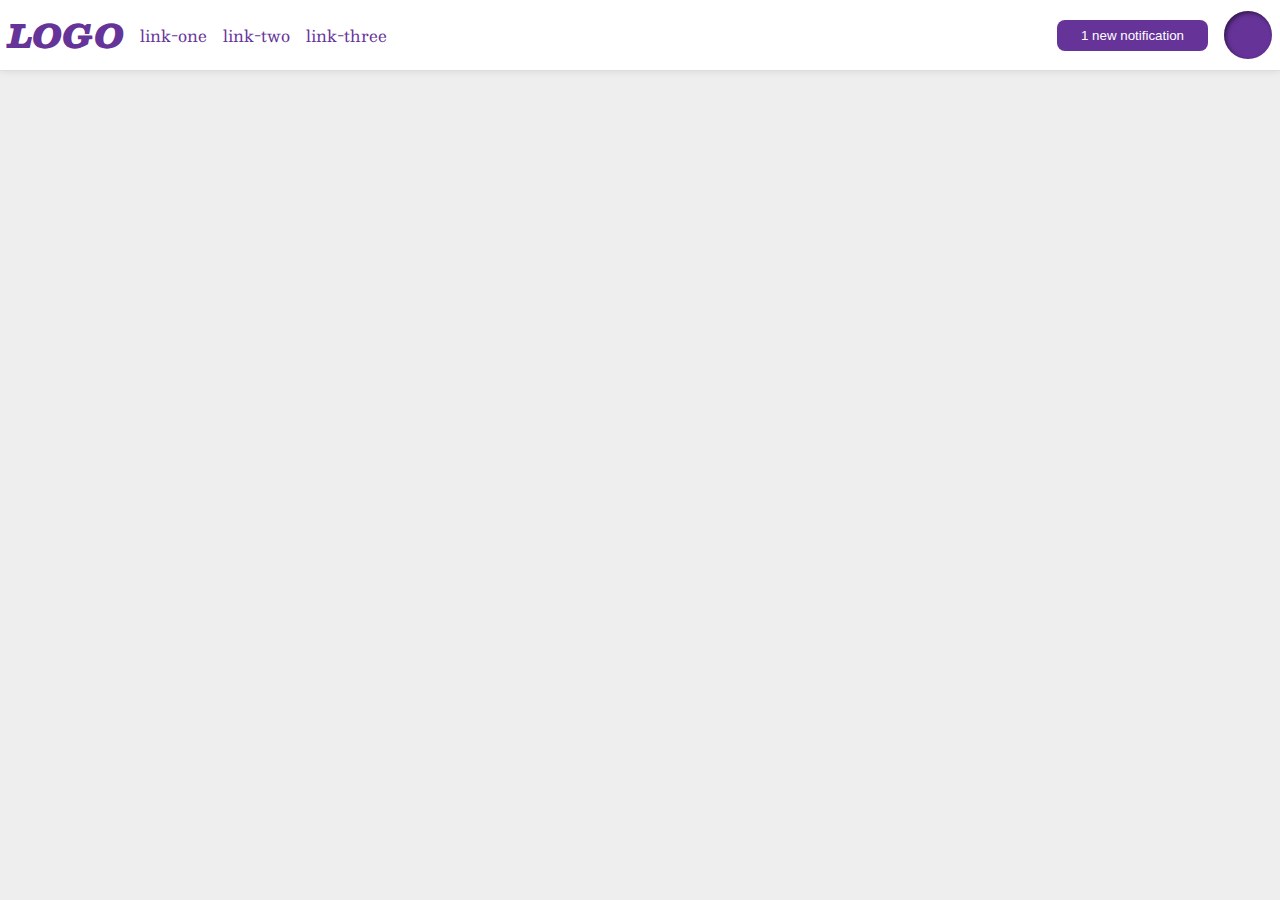
<file: flex/03-flex-header-2/index.html>
<!DOCTYPE html>
<html lang="en">
<head>
  <meta charset="UTF-8">
  <meta http-equiv="X-UA-Compatible" content="IE=edge">
  <meta name="viewport" content="width=device-width, initial-scale=1.0">
  <title>Flex Header 2</title>
  <link rel="stylesheet" href="style.css">
</head>
<body>
  <div class="header">
    <div class="header-left">
      <div class="logo">
        LOGO
      </div>
      <ul class="links">
        <li><a href="google.com">link-one</a></li>
        <li><a href="google.com">link-two</a></li>
        <li><a href="google.com">link-three</a></li>
      </ul>
    </div>
    <div class="header-right">
      <button class="notifications">
        1 new notification
      </button>
      <div class="profile-image"></div>
    </div>
  </div>
</body>
</html>
</file>
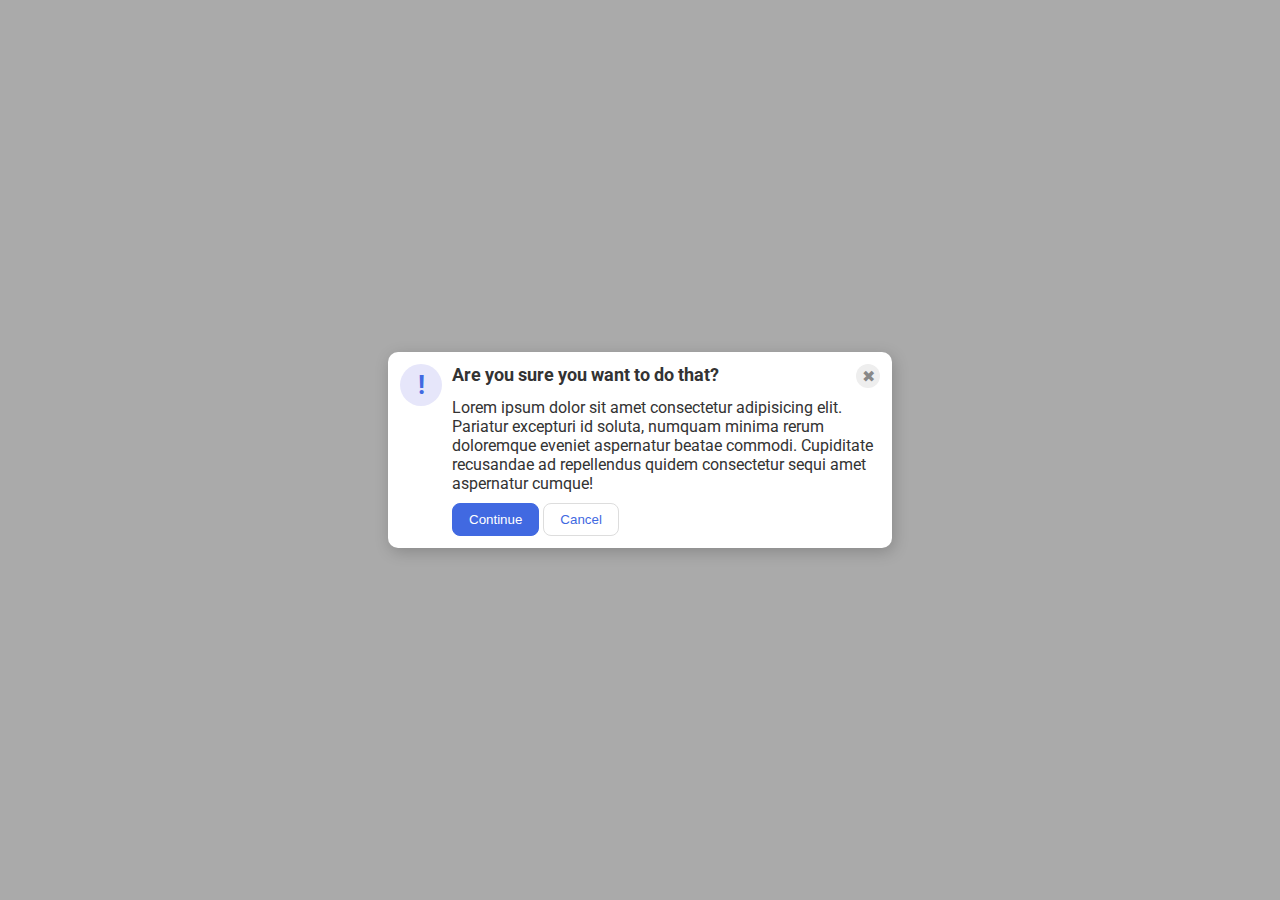
<file: flex/05-flex-modal/index.html>
<!DOCTYPE html>
<html lang="en">
<head>
  <meta charset="UTF-8">
  <meta http-equiv="X-UA-Compatible" content="IE=edge">
  <meta name="viewport" content="width=device-width, initial-scale=1.0">
  <link rel="stylesheet" href="style.css">
  <title>Modal</title>
</head>
<body>
  <div class="modal">
    <div class="icon">!</div>
      <div class="message">
        <div class="header">Are you sure you want to do that?</div>
        <div class="close-button">✖</div>
        <div class="text">Lorem ipsum dolor sit amet consectetur adipisicing elit. Pariatur excepturi id soluta, numquam minima rerum doloremque eveniet aspernatur beatae commodi. Cupiditate recusandae ad repellendus quidem consectetur sequi amet aspernatur cumque!</div>
        <div>
          <button class="continue">Continue</button>
          <button class="cancel">Cancel</button>
        </div>
      </div>
  </div>
</body>
</html>
</file>
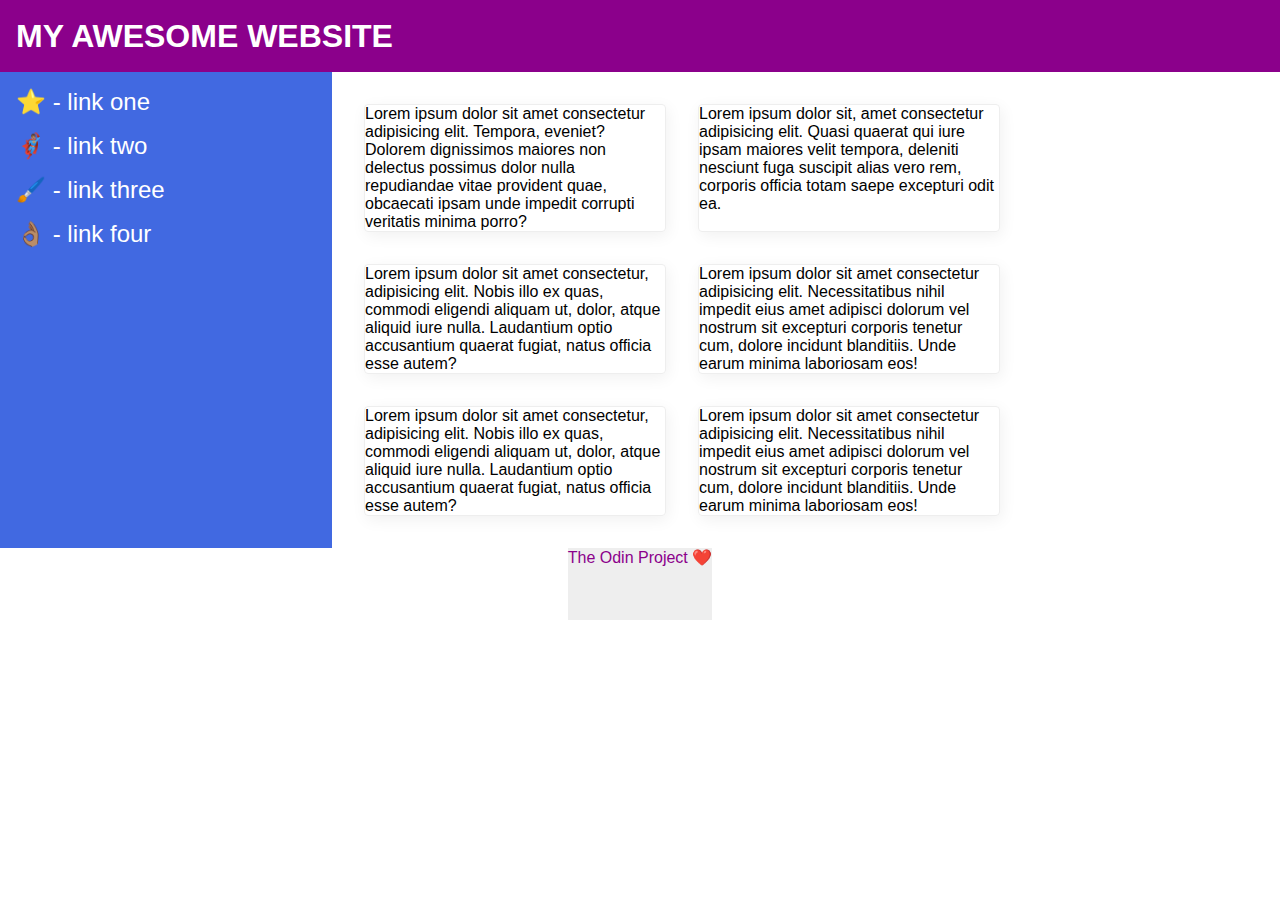
<file: flex/07-flex-layout-2/index.html>
<!DOCTYPE html>
<html lang="en">
<head>
  <meta charset="UTF-8">
  <meta http-equiv="X-UA-Compatible" content="IE=edge">
  <meta name="viewport" content="width=device-width, initial-scale=1.0">
  <title>The Holy Grail</title>
  <link rel="stylesheet" href="style.css">
</head>
<body>
  <div class="header">
    MY AWESOME WEBSITE
  </div>
  <div class="body-container">
      <div class="sidebar">
        <ul>
          <li><a href="google.com">⭐ - link one</a></li>
          <li><a href="google.com">🦸🏽‍♂️ - link two</a></li>
          <li><a href="google.com">🖌️ - link three</a></li>
          <li><a href="google.com">👌🏽 - link four</a></li>
      </ul>
    </div>
    <div class="card-container">
      <div class="card">Lorem ipsum dolor sit amet consectetur adipisicing elit. Tempora, eveniet? Dolorem dignissimos maiores non delectus possimus dolor nulla repudiandae vitae provident quae, obcaecati ipsam unde impedit corrupti veritatis minima porro?</div>
      <div class="card">Lorem ipsum dolor sit, amet consectetur adipisicing elit. Quasi quaerat qui iure ipsam maiores velit tempora, deleniti nesciunt fuga suscipit alias vero rem, corporis officia totam saepe excepturi odit ea.</div>
      <div class="card">Lorem ipsum dolor sit amet consectetur, adipisicing elit. Nobis illo ex quas, commodi eligendi aliquam ut, dolor, atque aliquid iure nulla. Laudantium optio accusantium quaerat fugiat, natus officia esse autem?</div>
      <div class="card">Lorem ipsum dolor sit amet consectetur adipisicing elit. Necessitatibus nihil impedit eius amet adipisci dolorum vel nostrum sit excepturi corporis tenetur cum, dolore incidunt blanditiis. Unde earum minima laboriosam eos!</div>
      <div class="card">Lorem ipsum dolor sit amet consectetur, adipisicing elit. Nobis illo ex quas, commodi eligendi aliquam ut, dolor, atque aliquid iure nulla. Laudantium optio accusantium quaerat fugiat, natus officia esse autem?</div>
      <div class="card">Lorem ipsum dolor sit amet consectetur adipisicing elit. Necessitatibus nihil impedit eius amet adipisci dolorum vel nostrum sit excepturi corporis tenetur cum, dolore incidunt blanditiis. Unde earum minima laboriosam eos!</div>
    </div>
</div>
  
  <div class="footer">
    The Odin Project ❤️
  </div>
</body>
</html>
</file>
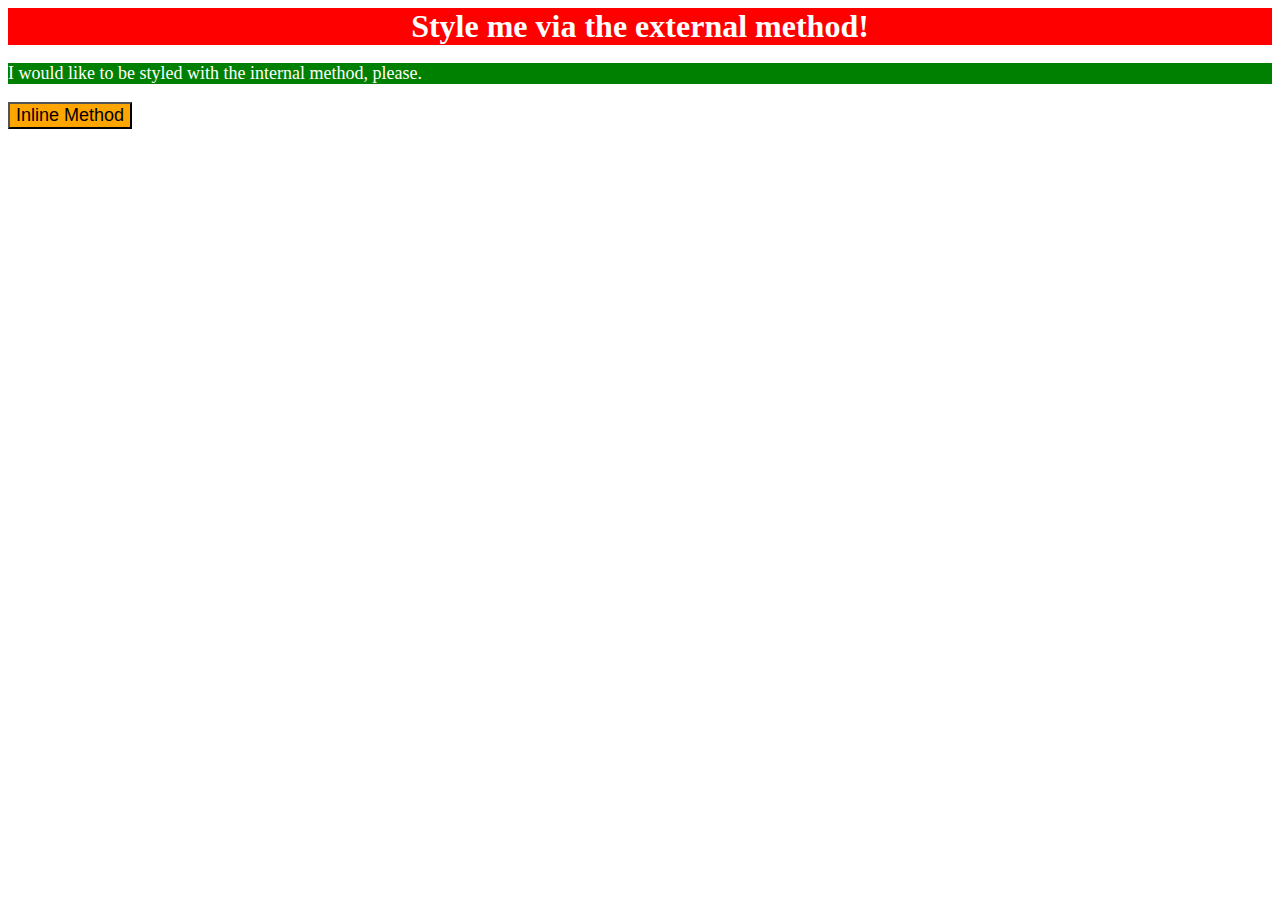
<file: foundations/01-css-methods/index.html>
<!DOCTYPE html>
<html lang="en">
<head>
  <meta charset="UTF-8">
  <meta http-equiv="X-UA-Compatible" content="IE=edge">
  <meta name="viewport" content="width=device-width, initial-scale=1.0">
  <link rel="stylesheet" href="styles.css">
  <title>Methods for Adding CSS</title>
  <style>
    p{
      background-color: green;
      color: white;
      font-size: 18px;
    }
  </style>
</head>
<body>
  <div>Style me via the external method!</div>
  <p>I would like to be styled with the internal method, please.</p>
  <button style="background-color: orange; font-size: 18px;">Inline Method</button>
</body>
</html>
</file>
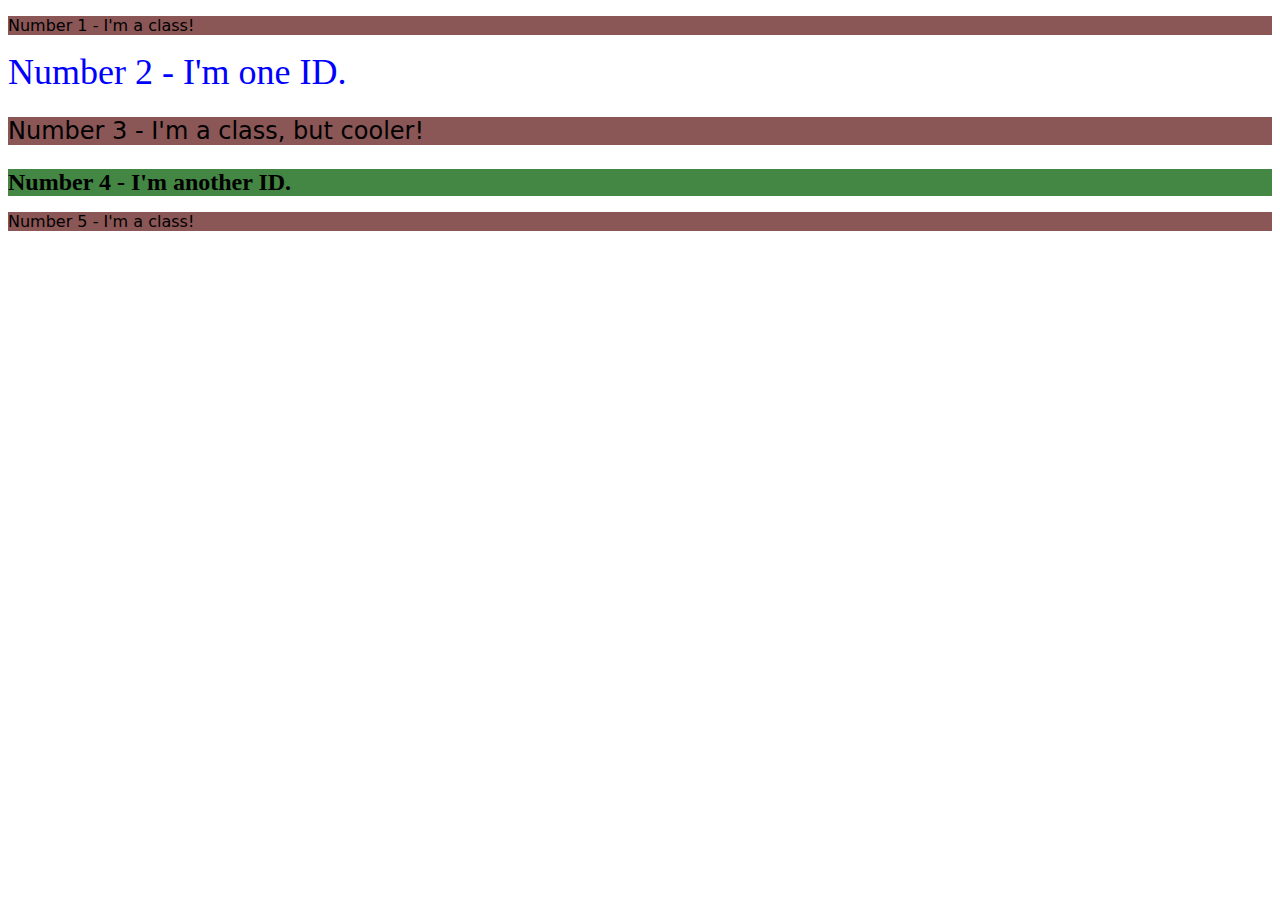
<file: foundations/02-class-id-selectors/index.html>
<!DOCTYPE html>
<html lang="en">
<head>
  <meta charset="UTF-8">
  <meta http-equiv="X-UA-Compatible" content="IE=edge">
  <meta name="viewport" content="width=device-width, initial-scale=1.0">
  <title>Class and ID Selectors</title>
  <link rel="stylesheet" href="style.css">
</head>
<body>
  <p class="odd">Number 1 - I'm a class!</p>
  <div id="second">Number 2 - I'm one ID.</div>
  <p class="odd third">Number 3 - I'm a class, but cooler!</p>
  <div id="fourth">Number 4 - I'm another ID.</div>
  <p class="odd">Number 5 - I'm a class!</p>
</body>
</html>
</file>
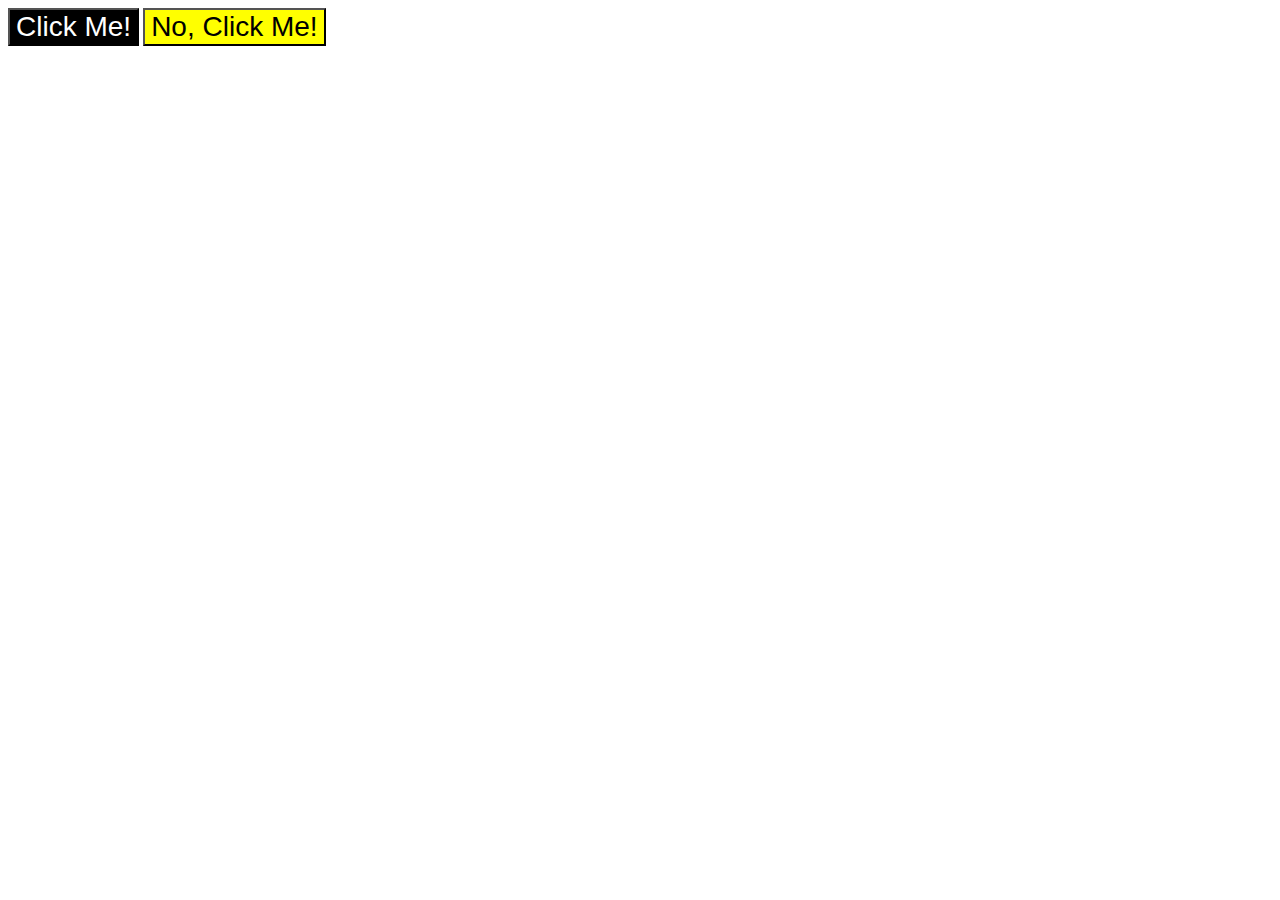
<file: foundations/03-grouping-selectors/index.html>
<!DOCTYPE html>
<html lang="en">
<head>
  <meta charset="UTF-8">
  <meta http-equiv="X-UA-Compatible" content="IE=edge">
  <meta name="viewport" content="width=device-width, initial-scale=1.0">
  <title>Grouping Selectors</title>
  <link rel="stylesheet" href="style.css">
</head>
<body>
  <button class="button1">Click Me!</button>
  <button class="button2">No, Click Me!</button>
</body>
</html>
</file>
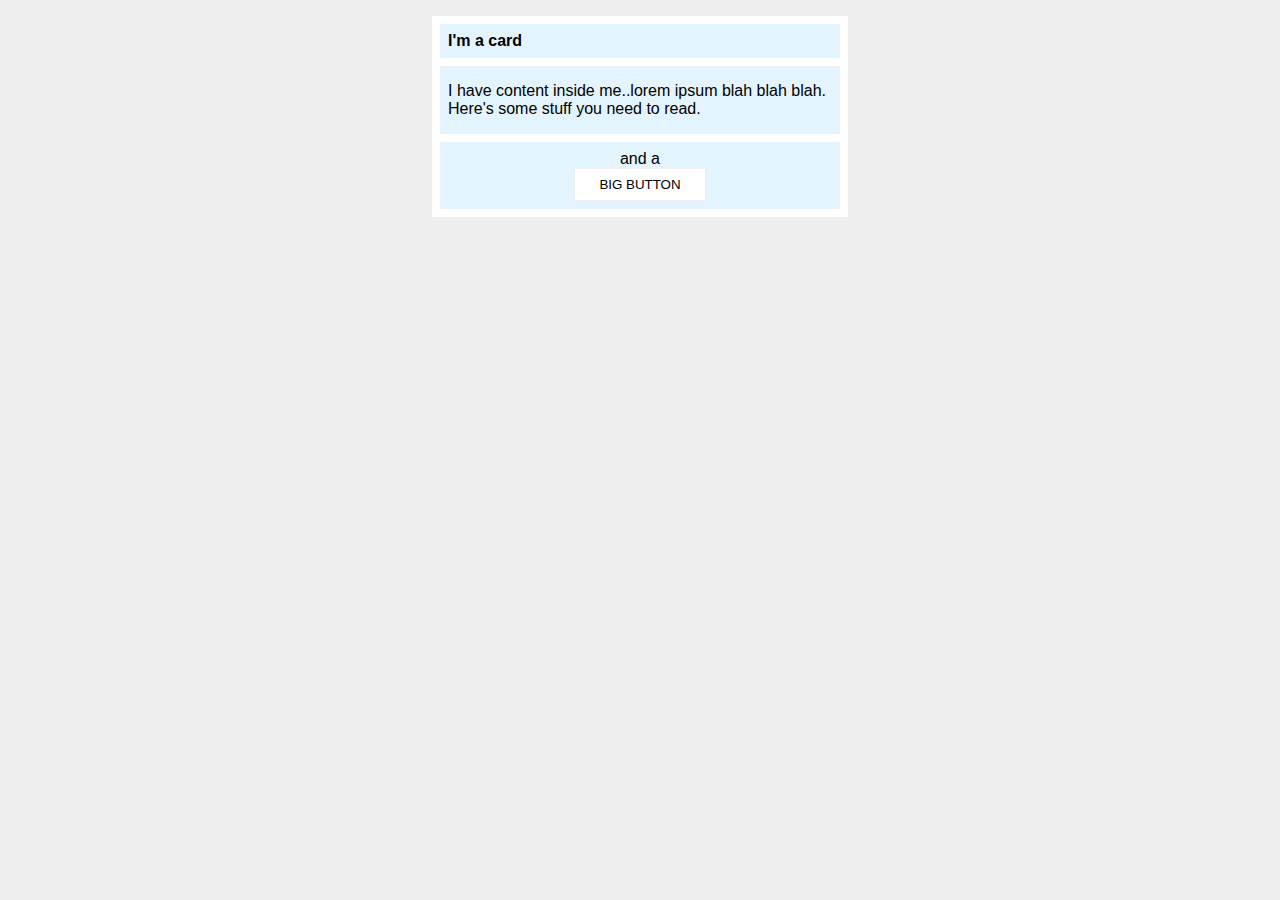
<file: margin-and-padding/margin-and-padding-2/index.html>
<!DOCTYPE html>
<html lang="en">
<head>
  <meta charset="UTF-8">
  <meta http-equiv="X-UA-Compatible" content="IE=edge">
  <meta name="viewport" content="width=device-width, initial-scale=1.0">
  <title>Margin and Padding exercise 2</title>
  <link rel="stylesheet" href="style.css">
</head>
<body>
  <div class="card">
    <h1 class="title">I'm a card</h1>
    <div class="content">I have content inside me..lorem ipsum blah blah blah. 
      Here's some stuff you need to read.</div>
    <div class="button-container">and a <button>BIG BUTTON</button></div>
  </div>
</body>
</html>
</file>
<file: flex/03-flex-header-2/style.css>
/* this is some magical font-importing.  
you'll learn about it later. */
@import url('https://fonts.googleapis.com/css2?family=Besley:ital,wght@0,400;1,900&display=swap');

body {
  margin: 0;
  background: #eee;
  font-family: Besley, serif;
}

.header {
  background: white;
  border-bottom: 1px solid #ddd;
  box-shadow: 0 0 8px rgba(0,0,0,.1);

  display: flex;
  padding: 8px;
  justify-content: space-between;
}

.header *{
  /* this selector achieved the desired results, but I am not knowledgeable enough
  to know whether or not this is an acceptable best practice. The solution added 
  the properties below into individual elements and class selectors. */
  display: flex;
  align-items: center;
  gap: 16px;
  /*
  used gap because of this statement in the README.md file
  "- flex is used to arrange everything."
  My original thought was to use margin, but gap feels like
  the best practice after using it.
  */
}

.profile-image {
  background: rebeccapurple;
  box-shadow: inset 2px 2px 4px rgba(0,0,0,.5);
  border-radius: 50%;
  width: 48px;
  height:  48px;
}

.logo {
  color: rebeccapurple;
  font-size: 32px;
  font-weight: 900;
  font-style: italic;
}

button {
  border: none;
  border-radius: 8px;
  background: rebeccapurple;
  color: white;
  padding: 8px 24px;
}

a {
  /* this removes the line under our links */
  text-decoration: none;
  color: rebeccapurple;
}

ul {
  list-style-type: none;

  flex-direction: row;
  /* after looking at the solution.css realized this was unecessary
  because row is the default setting */
  padding: 0px;
  margin: 0px;
}
</file>
<file: flex/05-flex-modal/style.css>
@import url('https://fonts.googleapis.com/css2?family=Roboto:wght@400;700&display=swap');

html, body {
  height: 100%;
}

body {
  font-family: Roboto, sans-serif;
  margin: 0;
  background: #aaa;
  color: #333;
  /* I'll give you this one for free lol */
  display: flex;
  align-items: center;
  justify-content: center;
}

.modal {
  background: white;
  width: 480px;
  border-radius: 10px;
  box-shadow: 2px 4px 16px rgba(0,0,0,.2);
  display: flex;
  padding: 12px;
  gap: 10px;
}

.message {
  display: flex;
  justify-content: space-between;
  flex-wrap: wrap;
  /* After looking at the solution.css I 
  should have put the close button div 
  inside the header div instead of using
  flex-wrap.  If the .modal box is resized
  then the close button wraps to a new
  line */
  gap: 10px;
}

.icon {
  color: royalblue;
  font-size: 26px;
  font-weight: 700;
  background: lavender;
  width: 42px;
  height: 42px;
  border-radius: 50%;
  display: flex;
  flex: 0 0 42px;
  /* The solution.css used flex-shrink: 0. 
  I confused myself while trying to figure this
  out and ended up with flex: 0 0 42px which
  could create headaches in the future when
  maintaining the code (any future change in
  width would need to change width and my 
  hard coded flex-basis.  I could have used
  flex: 0 0 auto but flex-shrink: 0 is less
  verbose and better self documenting
  */
  justify-content: center;
  align-items: center;
}

.header {
  font-weight: bold;
  font-size: 18px;
}

.text {
  font-size: 16px;
}
.close-button {
  background: #eee;
  border-radius: 50%;
  color: #888;
  font-weight: 400;
  font-size: 16px;
  height: 24px;
  width: 24px;
  display: flex;
  align-items: center;
  justify-content: center;
}

button {
  padding: 8px 16px;
  border-radius: 8px;
}

button.continue {
  background: royalblue;
  border: 1px solid royalblue;
  color: white;
}

button.cancel {
  background: white;
  border: 1px solid #ddd;
  color: royalblue;
}
</file>
<file: flex/07-flex-layout-2/style.css>
body {
  font-family: -apple-system, BlinkMacSystemFont, 'Segoe UI', Roboto, Oxygen, Ubuntu, Cantarell, 'Open Sans', 'Helvetica Neue', sans-serif;
  margin: 0;
  min-height: 100vh;
  display: flex;
  flex-direction: column;
}

.header {
  height: 72px;
  background: darkmagenta;
  color: white;
  font-size: 32px;
  font-weight: 900;
  padding-left: 16px;
  /* After looking at the solution.css
  I should have used padding: 0 16x to 
  account for the padding needed on the 
  right side of the screen during resizing */
  display: flex;
  align-items: center;
}

.body-container {
  display: flex;
  /* I didn't add flex: 1 to my body-container
  and that is causing my footer to not stick
  to the bottom.  This was something I overlooked
  */
}

.card-container {
  display: flex;
  flex-wrap: wrap;
  gap: 32px;
  /* I used gap on the card-container and 
  the solution.css used a padding: 16 px
  and margin: 16x.  I don't think there is
  anything wrong with my method of doing this
  but I could be overlooking something */
  padding: 32px;
}

.footer {
  height: 72px;
  background: #eee;
  color: darkmagenta;
  text-align: center;
  margin: 0 auto;
}

.sidebar {
  width: 300px;
  background: royalblue;
  flex: 1 0 auto;
  /* forgot to use flex-shrink to reduce
  verbose code (same as previous exercise */
  padding: 16px;
}

ul {
  list-style: none;
  margin: 0;
  padding: 0;
}

a {
  text-decoration: none;
  color: white;
  font-size: 24px;
}

.card {
  border: 1px solid #eee;
  box-shadow: 2px 4px 16px rgba(0,0,0,.06);
  border-radius: 4px;
  flex-wrap: wrap;
  width: 300px;
}

li {
  margin-bottom: 16px;
}
</file>
<file: foundations/01-css-methods/styles.css>
div {
    background-color: red;
    color: white;
    font-size: 32px;
    text-align: center;
    font-weight: bold;
}
</file>
<file: foundations/02-class-id-selectors/style.css>
.odd {
    background-color: rgb(139, 86, 86);
    font-family: Verdana, 'DejaVu Sans', sans-serif;
}

#second {
    color: rgb(0, 0, 255);
    font-size: 36px;
}

.third {
    font-size: 24px;
}

#fourth {
    background-color: rgb(68, 134, 68);
    font-size: 24px;
    font-weight: bold;
}
</file>
<file: foundations/03-grouping-selectors/style.css>
.button1,
.button2 {
    font-size: 28px;
    font-family: Helvetica, 'Times New Roman', sans-serif;
}

.button1 {
    background-color: black;
    color: white;
}

.button2 {
    background-color: yellow;
    color: black;
}
</file>
<file: margin-and-padding/margin-and-padding-2/style.css>
body {
  background: #eee;
  font-family: sans-serif;
}

.card {
  width: 400px;
  background: #fff;
  margin: 16px auto;
  padding: 8px
}

.title {
  background: #e3f4ff;
  font-size: 16px;
  margin: 0px;
  padding: 8px;
}

.content {
  background: #e3f4ff;
  padding: 16px 8px;
  margin: 8px 0px;
}

.button-container {
  background: #e3f4ff;
  margin: 0px auto;
  padding: 8px;
  text-align: center;
}

button {
  background: white;
  border: 1px solid #eee;
  display:block;  
  padding: 8px 24px;
  margin: 0px auto;
}
</file>
